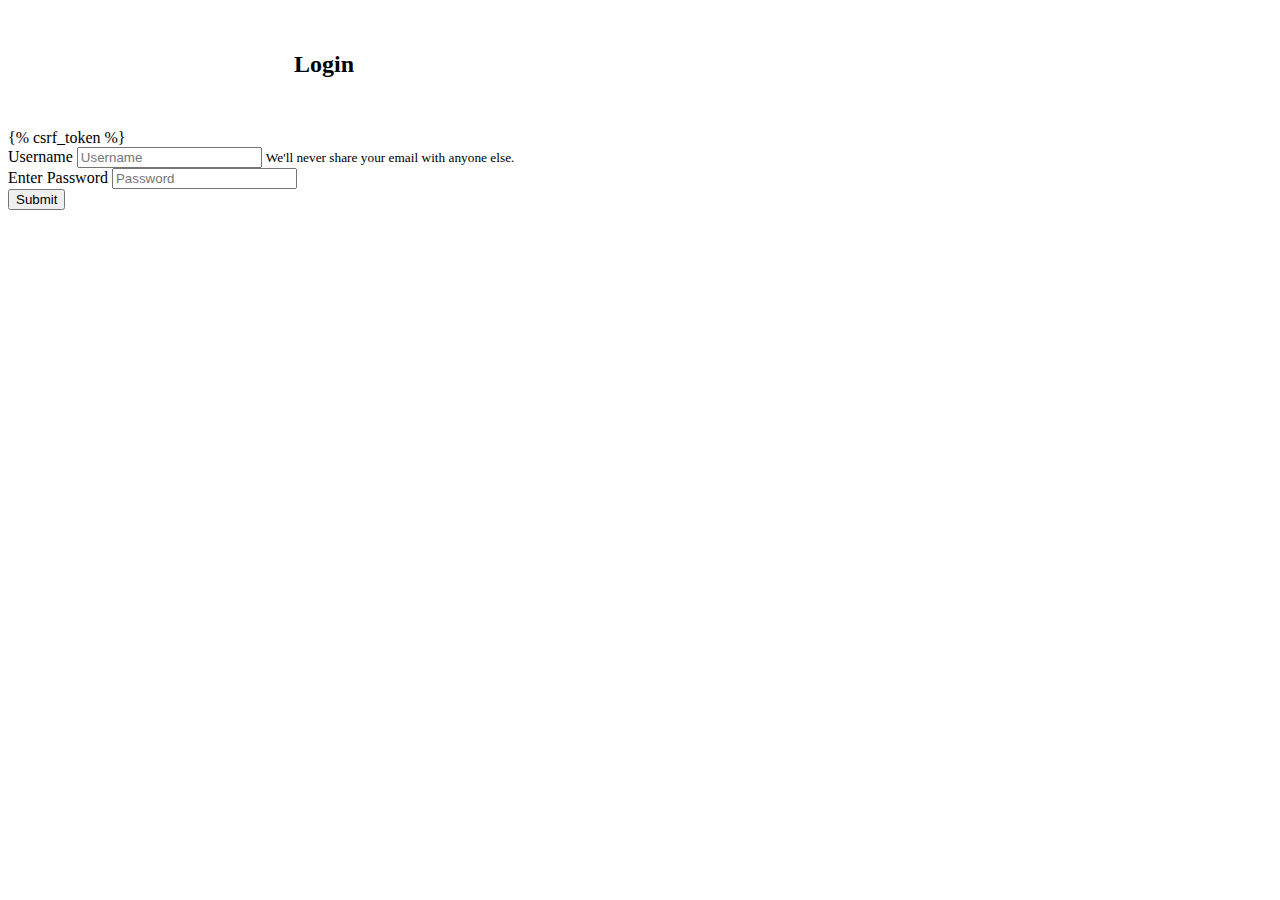
<file: templates/app_templates/login.html>
<!doctype html>
<html lang="en">
  <head>
    <!-- Required meta tags -->
    <meta charset="utf-8">
    <meta name="viewport" content="width=device-width, initial-scale=1, shrink-to-fit=no">

    <!-- Bootstrap CSS -->
    <link rel="stylesheet" href="https://stackpath.bootstrapcdn.com/bootstrap/4.1.3/css/bootstrap.min.css" integrity="sha384-MCw98/SFnGE8fJT3GXwEOngsV7Zt27NXFoaoApmYm81iuXoPkFOJwJ8ERdknLPMO" crossorigin="anonymous">

    <title>Hello, world!</title>
  </head>
  <style>
      .container{
          width: 40%;
          margin-top: 4%;
      }
      .container h2{
          text-align: center;
          padding-bottom: 5%;
      }
    @media (max-width:1300px) {
        .container{
          width: 50%;
          margin-top: 4%;
      }
    }
    @media (max-width:1000px) {
        .container{
          width: 60%;
          margin-top: 4%;
      }
    }
    @media (max-width:600px) {
        .container{
          width: 70%;
          margin-top: 4%;
      }
    }
    @media (max-width:500px) {
        .container{
          width: 80%;
          margin-top: 4%;
      }
    }
  </style>
  <body>
      <div class="container">
       
      <div class="jumbotron">
    <h2>Login</h2>
    <form method="post" action="handlelogin">
        {% csrf_token %}
        <div class="form-group">
          <label for="exampleInputEmail1">Username</label>
          <input type="text" name="loginusername" class="form-control" id="exampleInputEmail1" aria-describedby="emailHelp" placeholder="Username">
          <small id="emailHelp" class="form-text text-muted">We'll never share your email with anyone else.</small>
        </div>
        
        <div class="form-group">
          <label for="exampleInputPassword1"> Enter Password</label>
          <input type="password" name="loginpassword" class="form-control" id="exampleInputPassword1" placeholder="Password">
        </div> 
        <button type="submit" class="btn btn-primary">Submit</button>
      </form>
    </div>
</div>
    <!-- Optional JavaScript -->
    <!-- jQuery first, then Popper.js, then Bootstrap JS -->
    <script src="https://code.jquery.com/jquery-3.3.1.slim.min.js" integrity="sha384-q8i/X+965DzO0rT7abK41JStQIAqVgRVzpbzo5smXKp4YfRvH+8abtTE1Pi6jizo" crossorigin="anonymous"></script>
    <script src="https://cdnjs.cloudflare.com/ajax/libs/popper.js/1.14.3/umd/popper.min.js" integrity="sha384-ZMP7rVo3mIykV+2+9J3UJ46jBk0WLaUAdn689aCwoqbBJiSnjAK/l8WvCWPIPm49" crossorigin="anonymous"></script>
    <script src="https://stackpath.bootstrapcdn.com/bootstrap/4.1.3/js/bootstrap.min.js" integrity="sha384-ChfqqxuZUCnJSK3+MXmPNIyE6ZbWh2IMqE241rYiqJxyMiZ6OW/JmZQ5stwEULTy" crossorigin="anonymous"></script>
  </body>
</html>
</file>
